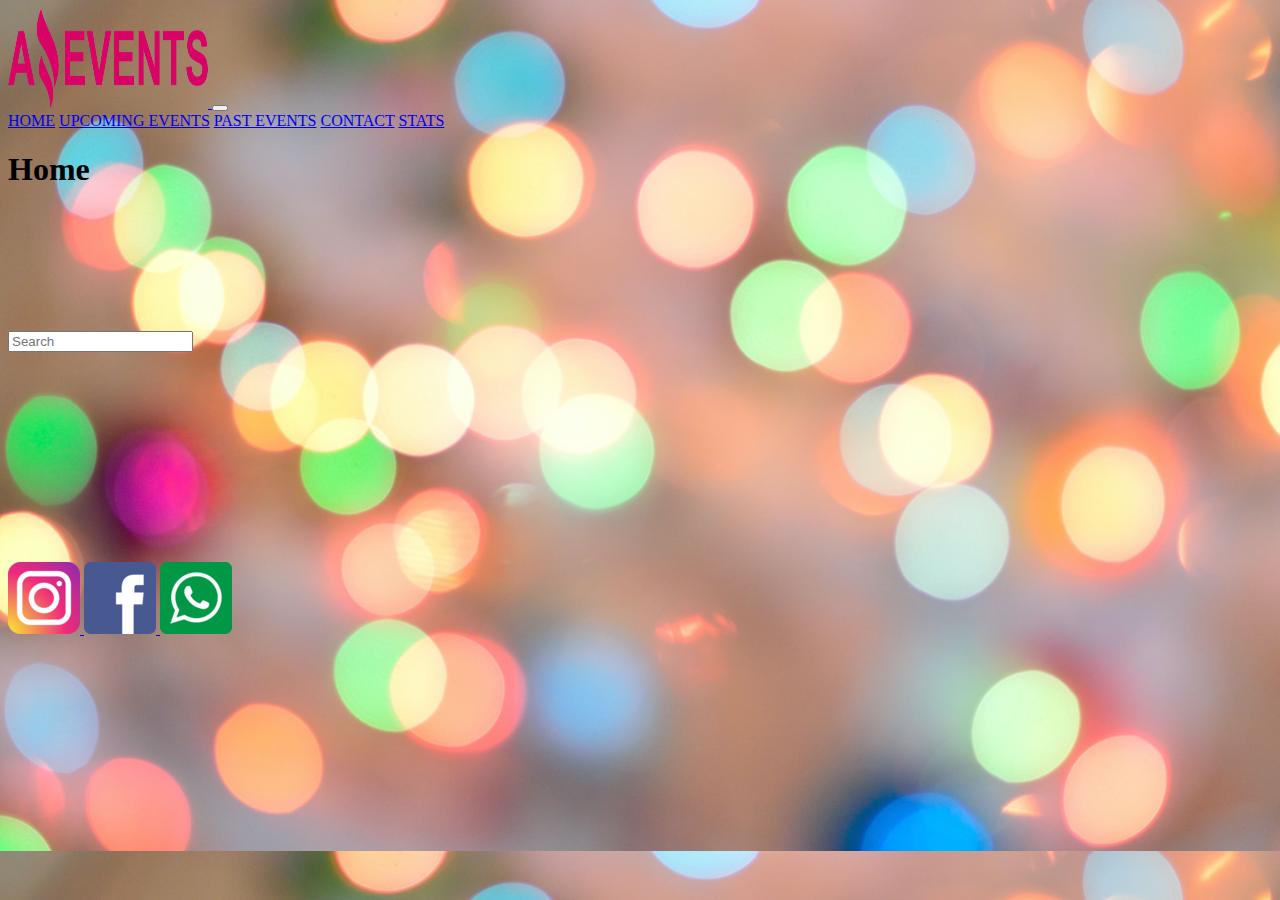
<file: index.html>
<!DOCTYPE html>
<html lang="en">

<head>
    <meta charset="UTF-8">
    <meta name="viewport" content="width=device-width, initial-scale=1.0">
    <link href="https://cdn.jsdelivr.net/npm/bootstrap@5.3.1/dist/css/bootstrap.min.css" rel="stylesheet"
        integrity="sha384-4bw+/aepP/YC94hEpVNVgiZdgIC5+VKNBQNGCHeKRQN+PtmoHDEXuppvnDJzQIu9" crossorigin="anonymous">
    <link rel="stylesheet" href="./css/style.css">
    <link rel="shortcut icon" href="./assets/favicon.png" type="image/x-icon">
    <title>Home</title>
</head>

<body>
        <header>
            <nav class="navbar bg-black navbar-expand-md navbar-dark">
                <div class="container-fluid">
                    <a class="navbar-brand" href="#">
                        <img src="./assets/amazing_brand.png" alt="Logo Aevents" width="200" height="100">
                    </a>
                    <button class="navbar-toggler" type="button" data-bs-toggle="collapse"
                        data-bs-target="#navbarSupportedContent" aria-controls="navbarSupportedContent"
                        aria-expanded="false" aria-label="Toggle navigation">
                        <span class="navbar-toggler-icon"></span>
                    </button>
                    <div class="collapse navbar-collapse justify-content-end" id="navbarSupportedContent">
                        <div class="navbar-nav">
                            <a class="nav-link text-white border border-white mx-2 text-center d-flex align-items-center"
                                aria-current="page" href="./index.html">HOME</a>
                            <a class="nav-link text-white  border border-white mx-2 text-center d-flex align-items-center"
                                href="./upcomingEvents.html">UPCOMING EVENTS</a>
                            <a class="nav-link text-white  border border-white mx-2 text-center d-flex align-items-center"
                                href="./pastEvents.html">PAST EVENTS</a>
                            <a class="nav-link text-white  border border-white mx-2 text-center d-flex align-items-center"
                                href="./contact.html">CONTACT</a>
                            <a class="nav-link text-white  border border-white mx-2 text-center d-flex align-items-center"
                                href="./stats.html">STATS</a>
                        </div>
                    </div>
                </div>
            </nav>
            <div class="container-fluid d-flex justify-content-center align-items-center bg-dark text-white"
                id="containerh1">
                <h1 class="text-center display-1">Home</h1>
            </div>
        </header>
        <main>
            <div class="container-md my-2">
                <div class="row">
                    <div class="col-md-8 p-0" id="contCheck">

                    </div>
                    <div class="p-0 col-md-4">
                        <form class="d-flex" role="search">
                            <input class="form-control me-2" type="search" placeholder="Search" aria-label="Search" id="barraBusqueda">
                        </form>
                    </div>
                </div>
                <div class="container-md my-3">
                    <div class="row row-cols-1 row-cols-md-2 row-cols-lg-4 g-3" id="contenedorCards">
                    </div>
                </div>
            </div>
        </main>
    <footer class="border-top border-dark mt-5 mb-3 p-3">
        <div class="container-md">
            <a class="btn" href="#" role="button">
                <img src="./assets/instagram.png" alt="logoinstagram">
            </a>
            <a class="btn" href="#" role="button">
                <img src="./assets/facebook.png" alt="logofacebook">
            </a>
            <a class="btn" href="#" role="button">
                <img src="./assets/whatsapp.png" alt="logowhatsapp">
            </a>
        </div>
    </footer>
    <script src="https://cdn.jsdelivr.net/npm/bootstrap@5.3.1/dist/js/bootstrap.bundle.min.js"
        integrity="sha384-HwwvtgBNo3bZJJLYd8oVXjrBZt8cqVSpeBNS5n7C8IVInixGAoxmnlMuBnhbgrkm"
        crossorigin="anonymous"></script>
    <script src="./js/funciones.js"></script>
    <script src="./js/main.js"></script>
</body>

</html>
</file>
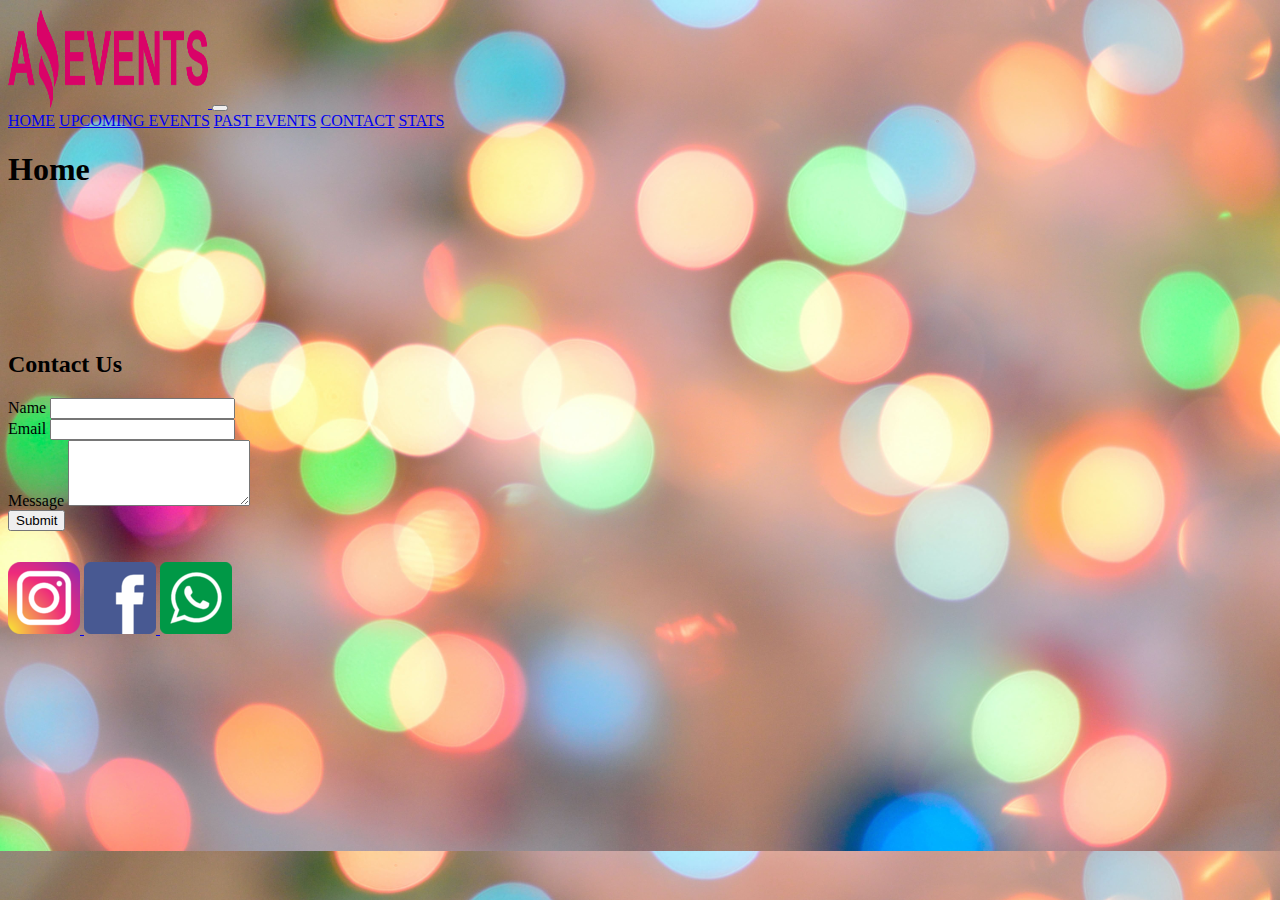
<file: contact.html>
<!DOCTYPE html>
<html lang="en">

<head>
    <meta charset="UTF-8">
    <meta name="viewport" content="width=device-width, initial-scale=1.0">
    <link href="https://cdn.jsdelivr.net/npm/bootstrap@5.3.1/dist/css/bootstrap.min.css" rel="stylesheet"
        integrity="sha384-4bw+/aepP/YC94hEpVNVgiZdgIC5+VKNBQNGCHeKRQN+PtmoHDEXuppvnDJzQIu9" crossorigin="anonymous">
    <link rel="stylesheet" href="./css/style.css">
    <link rel="shortcut icon" href="./assets/favicon.png" type="image/x-icon">
    <title>Contact Us</title>
</head>

<body class="backimage">
    <header>
        <nav class="navbar bg-black navbar-expand-md navbar-dark">
            <div class="container-fluid">
                <a class="navbar-brand" href="#">
                    <img src="./assets/amazing_brand.png" alt="Logo Aevents" width="200" height="100">
                </a>
                <button class="navbar-toggler" type="button" data-bs-toggle="collapse"
                    data-bs-target="#navbarSupportedContent" aria-controls="navbarSupportedContent"
                    aria-expanded="false" aria-label="Toggle navigation">
                    <span class="navbar-toggler-icon"></span>
                </button>
                <div class="collapse navbar-collapse justify-content-end" id="navbarSupportedContent">
                    <div class="navbar-nav">
                        <a class="nav-link text-white  border border-white mx-2 text-center d-flex align-items-center"
                            aria-current="page" href="./index.html">HOME</a>
                        <a class="nav-link text-white  border border-white mx-2 text-center d-flex align-items-center"
                            href="./upcomingEvents.html">UPCOMING EVENTS</a>
                        <a class="nav-link text-white  border border-white mx-2 text-center d-flex align-items-center"
                            href="./pastEvents.html">PAST EVENTS</a>
                        <a
                            class="nav-link text-white  border border-white mx-2 text-center d-flex align-items-center"
                            href="./contact.html">CONTACT</a>
                        <a
                            class="nav-link text-white  border border-white mx-2 text-center d-flex align-items-center"
                            href="./stats.html">STATS</a>
                    </div>
                </div>
            </div>
        </nav>
        <div class="container-fluid d-flex justify-content-center align-items-center bg-dark text-white"
            id="containerh1">
            <h1 class="text-center display-1">Home</h1>
        </div>
    </header>
    <main>
        <div class="container-md my-2">
            <div class="container m-3">
                <div class="row justify-content-center">
                    <div class="col-md-6">
                        <div class="card">
                            <div class="card-body">
                                <h2 class="card-title text-center mb-4">Contact Us</h2>
                                <form action="#" method="POST">
                                    <div class="mb-3">
                                        <label for="name" class="form-label">Name</label>
                                        <input type="text" class="form-control" id="name" name="name" required>
                                    </div>
                                    <div class="mb-3">
                                        <label for="email" class="form-label">Email</label>
                                        <input type="email" class="form-control" id="email" name="email" required>
                                    </div>
                                    <div class="mb-3">
                                        <label for="message" class="form-label">Message</label>
                                        <textarea class="form-control" id="message" name="message" rows="4" required></textarea>
                                    </div>
                                    <div class="text-center">
                                        <button type="submit" class="btn btn-primary">Submit</button>
                                    </div>
                                </form>
                            </div>
                        </div>
                    </div>
                </div>
            </div>
    </main>
    <footer class="border-top border-dark mt-5 mb-3 p-3">
        <div class="container-md">
            <a class="btn" href="#" role="button">
                <img src="./assets/instagram.png" alt="logoinstagram">
            </a>
            <a class="btn" href="#" role="button">
                <img src="./assets/facebook.png" alt="logofacebook">
            </a>
            <a class="btn" href="#" role="button">
                <img src="./assets/whatsapp.png" alt="logowhatsapp">
            </a>
        </div>
    </footer>
    <script src="https://cdn.jsdelivr.net/npm/bootstrap@5.3.1/dist/js/bootstrap.bundle.min.js"
        integrity="sha384-HwwvtgBNo3bZJJLYd8oVXjrBZt8cqVSpeBNS5n7C8IVInixGAoxmnlMuBnhbgrkm"
        crossorigin="anonymous"></script>
</body>

</html>
</file>
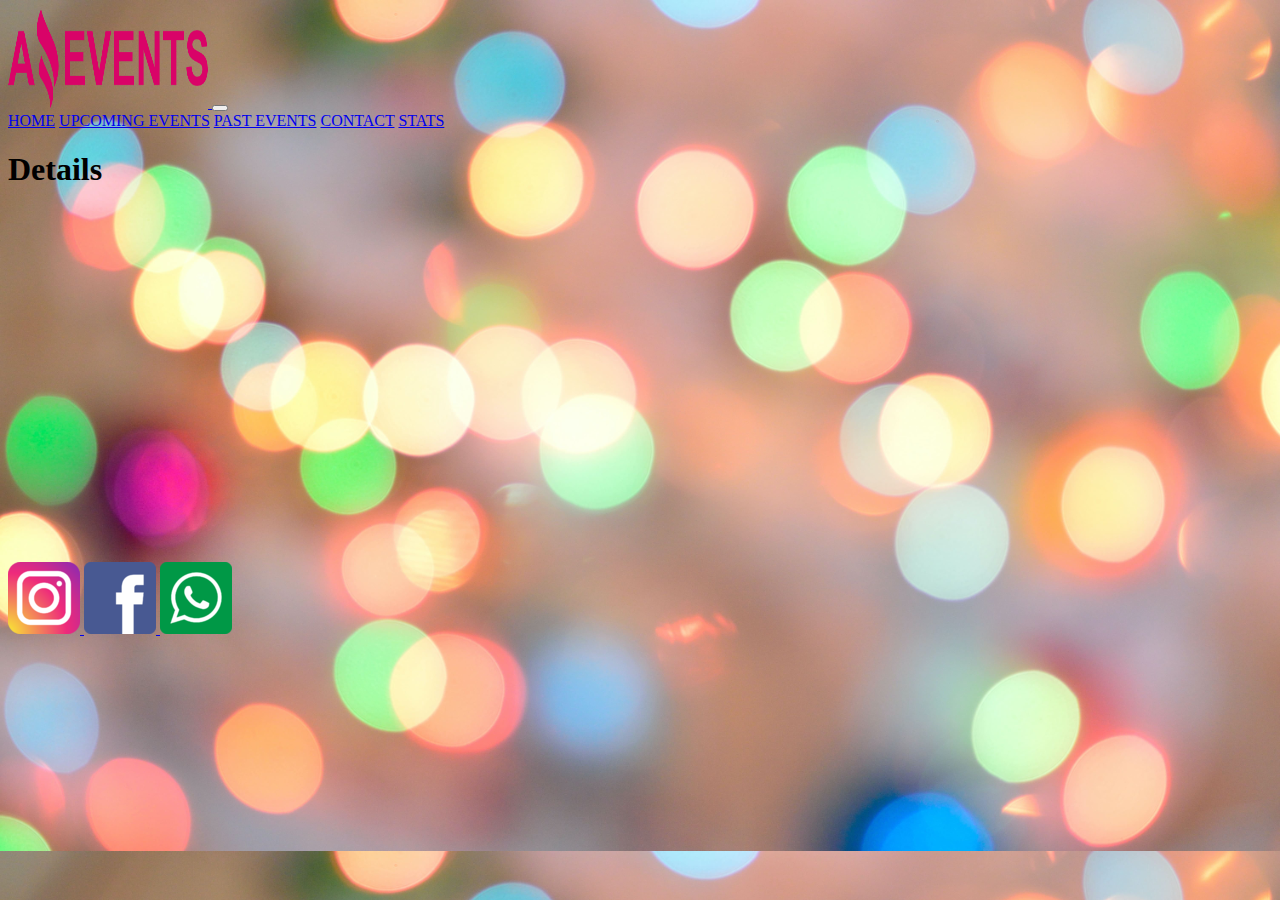
<file: details.html>
<!DOCTYPE html>
<html lang="en">

<head>
    <meta charset="UTF-8">
    <meta name="viewport" content="width=device-width, initial-scale=1.0">
    <link href="https://cdn.jsdelivr.net/npm/bootstrap@5.3.1/dist/css/bootstrap.min.css" rel="stylesheet"
        integrity="sha384-4bw+/aepP/YC94hEpVNVgiZdgIC5+VKNBQNGCHeKRQN+PtmoHDEXuppvnDJzQIu9" crossorigin="anonymous">
    <link rel="stylesheet" href="./css/style.css">
    <link rel="shortcut icon" href="./assets/favicon.png" type="image/x-icon">
    <title>Details</title>
</head>

<body class="backimage">
    <header>
        <nav class="navbar bg-black navbar-expand-md navbar-dark">
            <div class="container-fluid">
                <a class="navbar-brand" href="#">
                    <img src="./assets/amazing_brand.png" alt="Logo Aevents" width="200" height="100">
                </a>
                <button class="navbar-toggler" type="button" data-bs-toggle="collapse"
                    data-bs-target="#navbarSupportedContent" aria-controls="navbarSupportedContent"
                    aria-expanded="false" aria-label="Toggle navigation">
                    <span class="navbar-toggler-icon"></span>
                </button>
                <div class="collapse navbar-collapse justify-content-end" id="navbarSupportedContent">
                    <div class="navbar-nav">
                        <a class="nav-link text-white border border-white mx-2 text-center d-flex align-items-center"
                            aria-current="page" href="./index.html">HOME</a>
                        <a class="nav-link text-white  border border-white mx-2 text-center d-flex align-items-center"
                            href="./upcomingEvents.html">UPCOMING EVENTS</a>
                        <a class="nav-link text-white  border border-white mx-2 text-center d-flex align-items-center"
                            href="./pastEvents.html">PAST EVENTS</a>
                        <a
                            class="nav-link text-white  border border-white mx-2 text-center d-flex align-items-center"
                            href="./contact.html">CONTACT</a>
                        <a
                            class="nav-link text-white  border border-white mx-2 text-center d-flex align-items-center"
                            href="./stats.html">STATS</a>
                    </div>
                </div>
            </div>
        </nav>
        <div class="container-fluid d-flex justify-content-center align-items-center bg-dark text-white"
            id="containerh1">
            <h1 class="text-center display-1">Details</h1>
        </div>
    </header>
    <main>
        <div class="container-md my-2 details" id="contenedorCards" >
            
        </div>
    </main>
    <footer class="border-top border-dark mt-5 mb-3 p-3">
        <div class="container-md">
            <a class="btn" href="#" role="button">
                <img src="./assets/instagram.png" alt="logoinstagram">
            </a>
            <a class="btn" href="#" role="button">
                <img src="./assets/facebook.png" alt="logofacebook">
            </a>
            <a class="btn" href="#" role="button">
                <img src="./assets/whatsapp.png" alt="logowhatsapp">
            </a>
        </div>
    </footer>
    <script src="https://cdn.jsdelivr.net/npm/bootstrap@5.3.1/dist/js/bootstrap.bundle.min.js"
        integrity="sha384-HwwvtgBNo3bZJJLYd8oVXjrBZt8cqVSpeBNS5n7C8IVInixGAoxmnlMuBnhbgrkm"
        crossorigin="anonymous"></script>
        <script src="./js/funciones.js"></script>
        <script src="./js/details.js"></script>
</body>

</html>
</file>
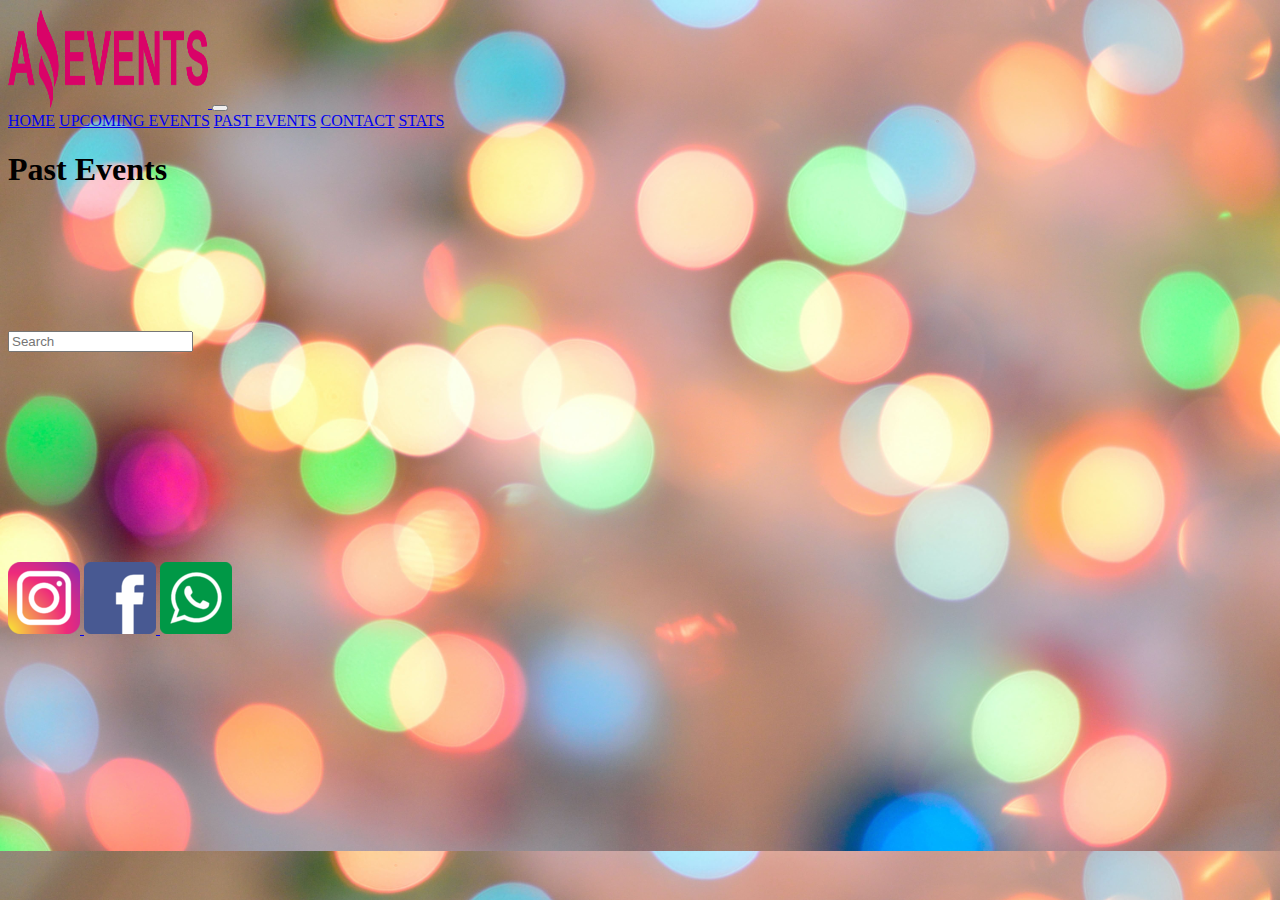
<file: pastEvents.html>
<!DOCTYPE html>
<html lang="en">

<head>
    <meta charset="UTF-8">
    <meta name="viewport" content="width=device-width, initial-scale=1.0">
    <link href="https://cdn.jsdelivr.net/npm/bootstrap@5.3.1/dist/css/bootstrap.min.css" rel="stylesheet"
        integrity="sha384-4bw+/aepP/YC94hEpVNVgiZdgIC5+VKNBQNGCHeKRQN+PtmoHDEXuppvnDJzQIu9" crossorigin="anonymous">
    <link rel="stylesheet" href="./css/style.css">
    <link rel="shortcut icon" href="./assets/favicon.png" type="image/x-icon">
    <title>Past Events</title>
</head>

<body class="backimage">
    <header>
        <nav class="navbar bg-black navbar-expand-md navbar-dark">
            <div class="container-fluid">
                <a class="navbar-brand" href="#">
                    <img src="./assets/amazing_brand.png" alt="Logo Aevents" width="200" height="100">
                </a>
                <button class="navbar-toggler" type="button" data-bs-toggle="collapse"
                    data-bs-target="#navbarSupportedContent" aria-controls="navbarSupportedContent"
                    aria-expanded="false" aria-label="Toggle navigation">
                    <span class="navbar-toggler-icon"></span>
                </button>
                <div class="collapse navbar-collapse justify-content-end" id="navbarSupportedContent">
                    <div class="navbar-nav">
                        <a class="nav-link text-white  border border-white mx-2 text-center d-flex align-items-center"
                            aria-current="page" href="./index.html">HOME</a>
                        <a class="nav-link text-white  border border-white mx-2 text-center d-flex align-items-center"
                            href="./upcomingEvents.html">UPCOMING EVENTS</a>
                        <a class="nav-link text-white  border border-white mx-2 text-center d-flex align-items-center"
                            href="./pastEvents.html">PAST EVENTS</a>
                        <a
                            class="nav-link text-white  border border-white mx-2 text-center d-flex align-items-center"
                            href="./contact.html">CONTACT</a>
                        <a
                            class="nav-link text-white  border border-white mx-2 text-center d-flex align-items-center"
                            href="./stats.html">STATS</a>
                    </div>
                </div>
            </div>
        </nav>
        <div class="container-fluid d-flex justify-content-center align-items-center bg-dark text-white"
            id="containerh1">
            <h1 class="text-center display-1">Past Events</h1>
        </div>
    </header>
    <main>
        <div class="container-md my-2">
            <div class="row">
                <div class="col-md-8 p-0" id="contCheck">
                </div>
                <div class="p-0 col-md-4">
                    <form class="d-flex" role="search">
                        <input class="form-control me-2" type="search" placeholder="Search" aria-label="Search" id="barraBusqueda">
                    </form>
                </div>
            </div>
            <div class="container-md my-3">
                <div class="row row-cols-1 row-cols-md-2 row-cols-lg-4 g-4" id="contenedorCards">
                </div>
            </div>
        </div>
    </main>
    <footer class="border-top border-dark mt-5 mb-3 p-3">
        <div class="container-md">
            <a class="btn" href="#" role="button">
                <img src="./assets/instagram.png" alt="logoinstagram">
            </a>
            <a class="btn" href="#" role="button">
                <img src="./assets/facebook.png" alt="logofacebook">
            </a>
            <a class="btn" href="#" role="button">
                <img src="./assets/whatsapp.png" alt="logowhatsapp">
            </a>
        </div>
    </footer>
    <script src="https://cdn.jsdelivr.net/npm/bootstrap@5.3.1/dist/js/bootstrap.bundle.min.js"
        integrity="sha384-HwwvtgBNo3bZJJLYd8oVXjrBZt8cqVSpeBNS5n7C8IVInixGAoxmnlMuBnhbgrkm"
        crossorigin="anonymous"></script>
    <script src="./js/funciones.js"></script>
    <script src="./js/pastEvents.js"></script>
</body>
</html>
</file>
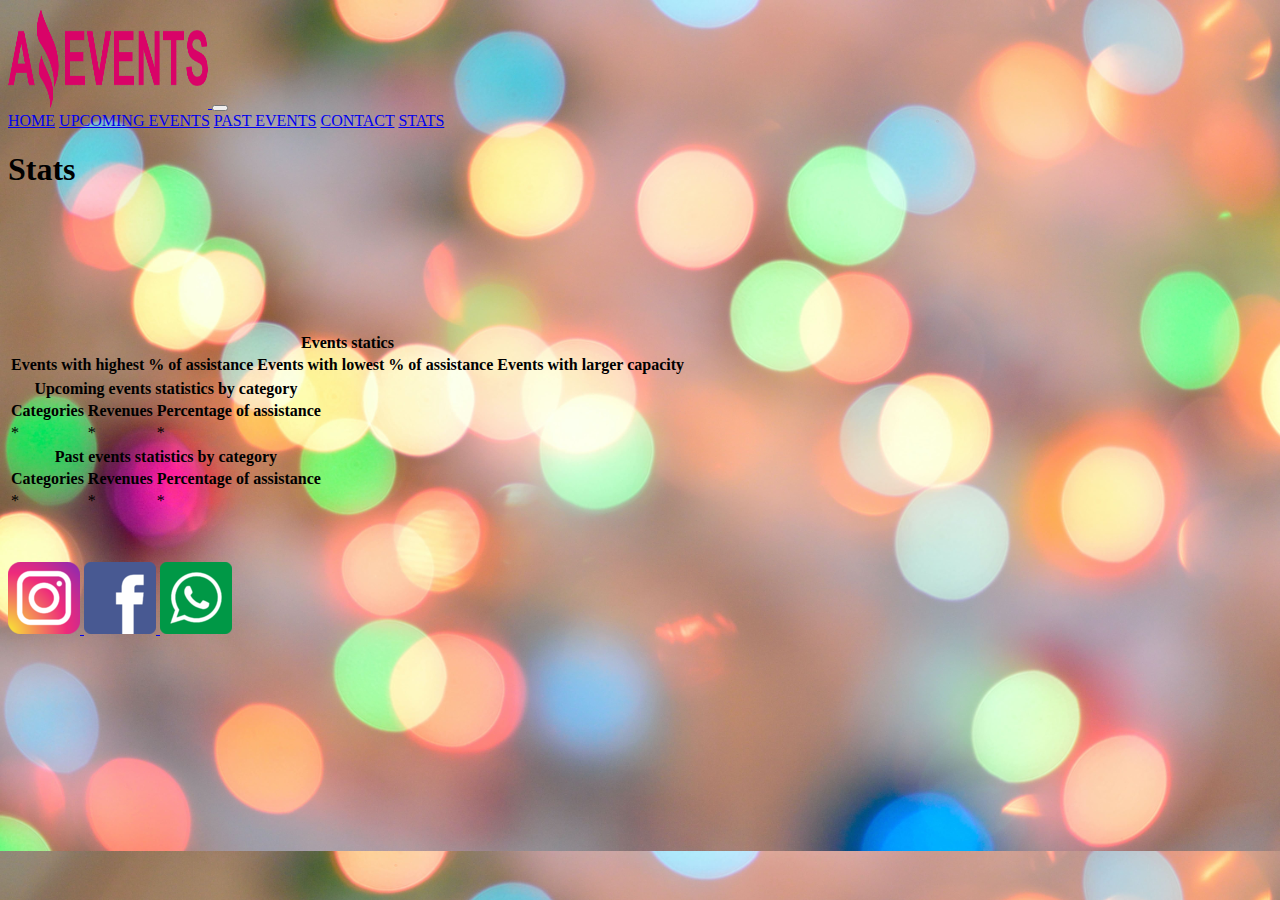
<file: stats.html>
<!DOCTYPE html>
<html lang="en">

<head>
    <meta charset="UTF-8">
    <meta name="viewport" content="width=device-width, initial-scale=1.0">
    <link href="https://cdn.jsdelivr.net/npm/bootstrap@5.3.1/dist/css/bootstrap.min.css" rel="stylesheet"
        integrity="sha384-4bw+/aepP/YC94hEpVNVgiZdgIC5+VKNBQNGCHeKRQN+PtmoHDEXuppvnDJzQIu9" crossorigin="anonymous">
    <link rel="stylesheet" href="./css/style.css">
    <link rel="shortcut icon" href="./assets/favicon.png" type="image/x-icon">
    <title>Stats</title>
</head>

<body class="backimage">
    <header>
        <nav class="navbar bg-black navbar-expand-md navbar-dark">
            <div class="container-fluid">
                <a class="navbar-brand" href="#">
                    <img src="./assets/amazing_brand.png" alt="Logo Aevents" width="200" height="100">
                </a>
                <button class="navbar-toggler" type="button" data-bs-toggle="collapse"
                    data-bs-target="#navbarSupportedContent" aria-controls="navbarSupportedContent"
                    aria-expanded="false" aria-label="Toggle navigation">
                    <span class="navbar-toggler-icon"></span>
                </button>
                <div class="collapse navbar-collapse justify-content-end" id="navbarSupportedContent">
                    <div class="navbar-nav">
                        <a class="nav-link text-white  border border-white mx-2 text-center d-flex align-items-center"
                            aria-current="page" href="./index.html">HOME</a>
                        <a class="nav-link text-white  border border-white mx-2 text-center d-flex align-items-center"
                            href="./upcomingEvents.html">UPCOMING EVENTS</a>
                        <a class="nav-link text-white  border border-white mx-2 text-center d-flex align-items-center"
                            href="./pastEvents.html">PAST EVENTS</a>
                        <a class="nav-link text-white  border border-white mx-2 text-center d-flex align-items-center"
                            href="./contact.html">CONTACT</a>
                        <a class="nav-link text-white  border border-white mx-2 text-center d-flex align-items-center"
                            href="./stats.html">STATS</a>
                    </div>
                </div>
            </div>
        </nav>
        <div class="container-fluid d-flex justify-content-center align-items-center bg-dark text-white"
            id="containerh1">
            <h1 class="text-center display-1">Stats</h1>
        </div>
    </header>
    <main>
        <div class="container-md my-2">
            <table class="table table-bordered align-middle">
                <thead>
                    <tr>
                        <th scope="col" colspan="3" class="table-secondary">Events statics</th>
                    </tr>
                    <tr>
                        <th>Events with highest % of assistance</th>
                        <th>Events with lowest % of assistance</th>
                        <th>Events with larger capacity</th>
                    </tr>
                </thead>
                <tbody id="tabla1">
                </tbody>
            </table>
            <table class="table table-bordered align-middle">
                <thead>
                    <tr>
                        <th scope="col" colspan="3" class="table-secondary">Upcoming events statistics by category</th>
                    </tr>
                    <tr>
                        <th>Categories</th>
                        <th>Revenues</th>
                        <th>Percentage of assistance</th>
                    </tr>
                </thead>
                <tbody id="tabla2">
                    <tr>
                        <td>*</td>
                        <td>*</td>
                        <td>*</td>
                    </tr>
                </tbody>
                <table class="table table-bordered align-middle">
                    <thead>
                        <tr>
                            <th scope="col" colspan="3" class="table-secondary">Past events statistics by category</th>
                        </tr>
                        <tr>
                            <th>Categories</th>
                            <th>Revenues</th>
                            <th>Percentage of assistance</th>
                        </tr>
                    </thead>
                    <tbody id="tabla3">
                        <tr>
                            <td>*</td>
                            <td>*</td>
                            <td>*</td>
                        </tr>
                    </tbody>
                </table>
        </div>
    </main>
    <footer class="border-top border-dark mt-5 mb-3 p-3">
        <div class="container-md">
            <a class="btn" href="#" role="button">
                <img src="./assets/instagram.png" alt="logoinstagram">
            </a>
            <a class="btn" href="#" role="button">
                <img src="./assets/facebook.png" alt="logofacebook">
            </a>
            <a class="btn" href="#" role="button">
                <img src="./assets/whatsapp.png" alt="logowhatsapp">
            </a>
        </div>
    </footer>
    <script src="https://cdn.jsdelivr.net/npm/bootstrap@5.3.1/dist/js/bootstrap.bundle.min.js"
        integrity="sha384-HwwvtgBNo3bZJJLYd8oVXjrBZt8cqVSpeBNS5n7C8IVInixGAoxmnlMuBnhbgrkm"
        crossorigin="anonymous"></script>
    <script src="./js/funciones.js"></script>
    <script src="./js/stats.js"></script>
</body>

</html>
</file>
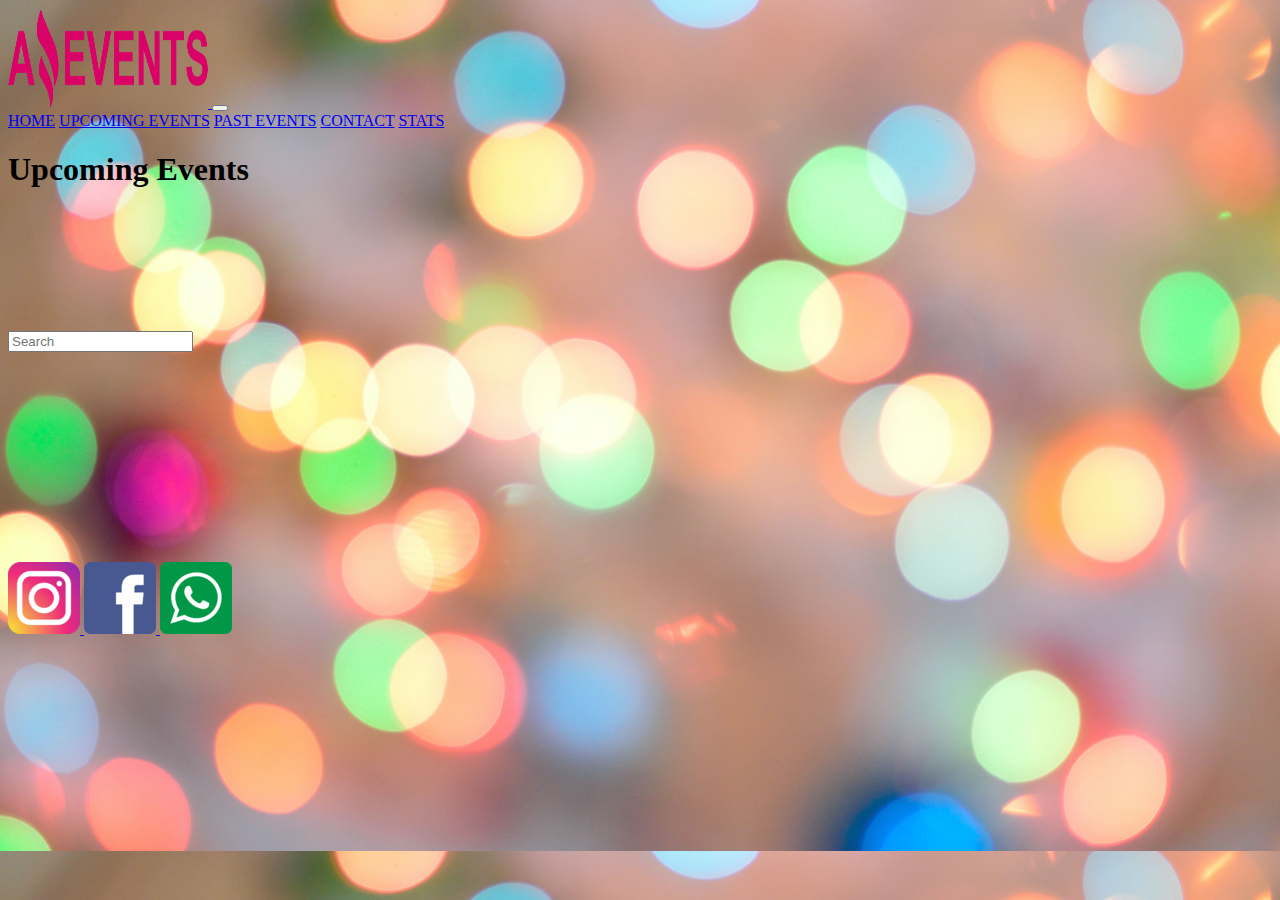
<file: upcomingEvents.html>
<!DOCTYPE html>
<html lang="en">

<head>
    <meta charset="UTF-8">
    <meta name="viewport" content="width=device-width, initial-scale=1.0">
    <link href="https://cdn.jsdelivr.net/npm/bootstrap@5.3.1/dist/css/bootstrap.min.css" rel="stylesheet"
        integrity="sha384-4bw+/aepP/YC94hEpVNVgiZdgIC5+VKNBQNGCHeKRQN+PtmoHDEXuppvnDJzQIu9" crossorigin="anonymous">
    <link rel="stylesheet" href="./css/style.css">
    <link rel="shortcut icon" href="./assets/favicon.png" type="image/x-icon">
    <title>Upcomingevents</title>
</head>

<body class="backimage">
    <header>
        <nav class="navbar bg-black navbar-expand-md navbar-dark">
            <div class="container-fluid">
                <a class="navbar-brand" href="#">
                    <img src="./assets/amazing_brand.png" alt="Logo Aevents" width="200" height="100">
                </a>
                <button class="navbar-toggler" type="button" data-bs-toggle="collapse"
                    data-bs-target="#navbarSupportedContent" aria-controls="navbarSupportedContent"
                    aria-expanded="false" aria-label="Toggle navigation">
                    <span class="navbar-toggler-icon"></span>
                </button>
                <div class="collapse navbar-collapse justify-content-end" id="navbarSupportedContent">
                    <div class="navbar-nav">
                        <a class="nav-link text-white  border border-white mx-2 text-center d-flex align-items-center"
                            aria-current="page" href="./index.html">HOME</a>
                        <a class="nav-link text-white  border border-white mx-2 text-center d-flex align-items-center"
                            href="./upcomingEvents.html">UPCOMING EVENTS</a>
                        <a class="nav-link text-white  border border-white mx-2 text-center d-flex align-items-center"
                            href="./pastEvents.html">PAST EVENTS</a>
                        <a
                            class="nav-link text-white  border border-white mx-2 text-center d-flex align-items-center"
                            href="./contact.html">CONTACT</a>
                        <a
                            class="nav-link text-white  border border-white mx-2 text-center d-flex align-items-center"
                            href="./stats.html">STATS</a>
                    </div>
                </div>
            </div>
        </nav>
        <div class="container-fluid d-flex justify-content-center align-items-center bg-dark text-white"
            id="containerh1">
            <h1 class="text-center display-1">Upcoming Events</h1>
        </div>
    </header>
    <main>
        <div class="container-md my-2">
            <div class="row">
                <div class="col-md-8 p-0" id="contCheck">
                </div>
                <div class="p-0 col-md-4">
                    <form class="d-flex" role="search">
                        <input class="form-control me-2" type="search" placeholder="Search" aria-label="Search" id="barraBusqueda">
                    </form>
                </div>
            </div>
            <div class="container-md my-3">
                <div class="row row-cols-1 row-cols-md-2 row-cols-lg-4 g-4" id="contenedorCards">
                </div>
            </div>
        </div>
    </main>
    <footer class="border-top border-dark mt-5 mb-3 p-3">
        <div class="container-md">
            <a class="btn" href="#" role="button">
                <img src="./assets/instagram.png" alt="logoinstagram">
            </a>
            <a class="btn" href="#" role="button">
                <img src="./assets/facebook.png" alt="logofacebook">
            </a>
            <a class="btn" href="#" role="button">
                <img src="./assets/whatsapp.png" alt="logowhatsapp">
            </a>
        </div>
    </footer>
    <script src="https://cdn.jsdelivr.net/npm/bootstrap@5.3.1/dist/js/bootstrap.bundle.min.js"
        integrity="sha384-HwwvtgBNo3bZJJLYd8oVXjrBZt8cqVSpeBNS5n7C8IVInixGAoxmnlMuBnhbgrkm"
        crossorigin="anonymous"></script>
    <script src="./js/funciones.js"></script>
    <script src="./js/upcomingEvents.js"></script>
</body>

</html>
</file>
<file: css/style.css>
#containerh1{
    height: 20vh;
}
body{
    display: flex;
    flex-direction: column;
    background-image: url(../assets/optional_banner_4.jpg);
    background-size: cover;
    min-height: 70vh;
}
main{
    flex-grow: 1;
}
.navbar-nav a:hover, .card a:hover{
    background-color: white;
    color: black !important;
}
.details{
max-width: 800px;
}
</file>
